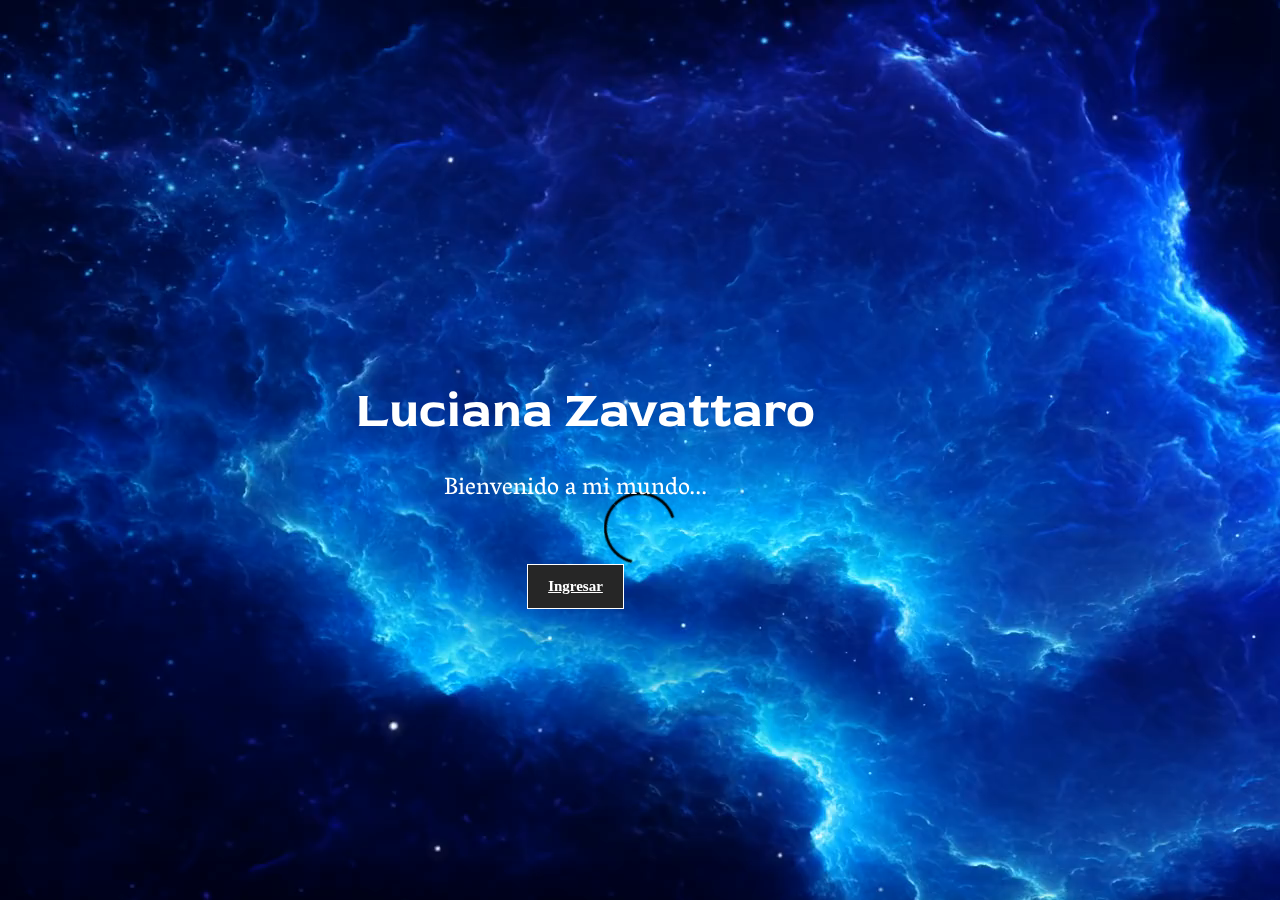
<file: lucianaweb-master/index.html>
<!DOCTYPE html>
<html lang="en">
<head>
    <meta charset="UTF-8">
    <meta name="viewport" content="width=device-width, initial-scale=1.0">
    <title>Luciana Zavattaro</title>
    <link rel="stylesheet" href="stylevideo.css">
    <link href="https://fonts.googleapis.com/css2?family=Red+Rose&display=swap" rel="stylesheet">
    <link href="https://fonts.googleapis.com/css2?family=Red+Rose:wght@300&family=Vesper+Libre&display=swap" rel="stylesheet">
</head>
<body>
    <embed src="XXX.mp3" autostarty="true" loop="true" volume="80" width="0" height="0">
    <header class="header content">
        <div class="header-video">
            <video controls loop>
                <source src="azul.mp4" type="video/mp4">  
            </video>
        </div>

        <div class="header-content">
        <h1>Luciana Zavattaro</h1>
        <p>Bienvenido a mi mundo...</p>
        <a href="inicio.html" target="_self" class="btn">Ingresar</a>
        </div>
    </header>
    
    
</body>
</html>
</file>
<file: lucianaweb-master/stylevideo.css>
* {
    box-sizing: border-box;
}

body {
    margin: 0;
    font-size: 1rem;
    line-height: 1.5;
    color: #333333;
    overflow-x: hidden
}

.header {
    height: 100vh;
    display: flex;
    align-items: center;
    color:#ffffff;

}

.content {
    max-width: 40rem;
    padding-left: 1rem;
    padding-right: 1rem;
    margin: auto;
    text-align: center;

}

.header-video {
    position: absolute;
    top: 0;
    left: 0;
    width: 100%;
    height: 100vh;
    overflow: hidden;
}

.header-video video {
    min-width: 100%;
    min-height: 100%;
}

.header-overlay {
    height: 100vh;
    width: 100vw;
    position: absolute;
    top: 0;
    left: 0;
    background: #303952;
    z-index: 1;
    opacity: .40;
}

.header-content {
    z-index: 2;
    
}

.header-content h1 {
    font-size: 50px;
    margin-bottom: 0px;
    margin-left: 20px;
    font-family: 'Red Rose', cursive;
}

.header-content p {
    font-size: 1.5rem;
    display: block;
    padding-bottom: 2rem;
    font-family: 'Vesper Libre', serif;
    text-decoration: solid;
    text-shadow: black;
}

.btn {
        cursor: pointer;
        display: inline-block;
        border: 0;
        font-weight: bold;
        padding: 10px 20px;
        background: #262626;
        color: #fff;
        font-size: 15px;
        border: 1px solid #fff;
}

@media (max-width: 960px) {
    .content {
        padding: 0 3rem 0 3 rem;
    }

}
</file>
